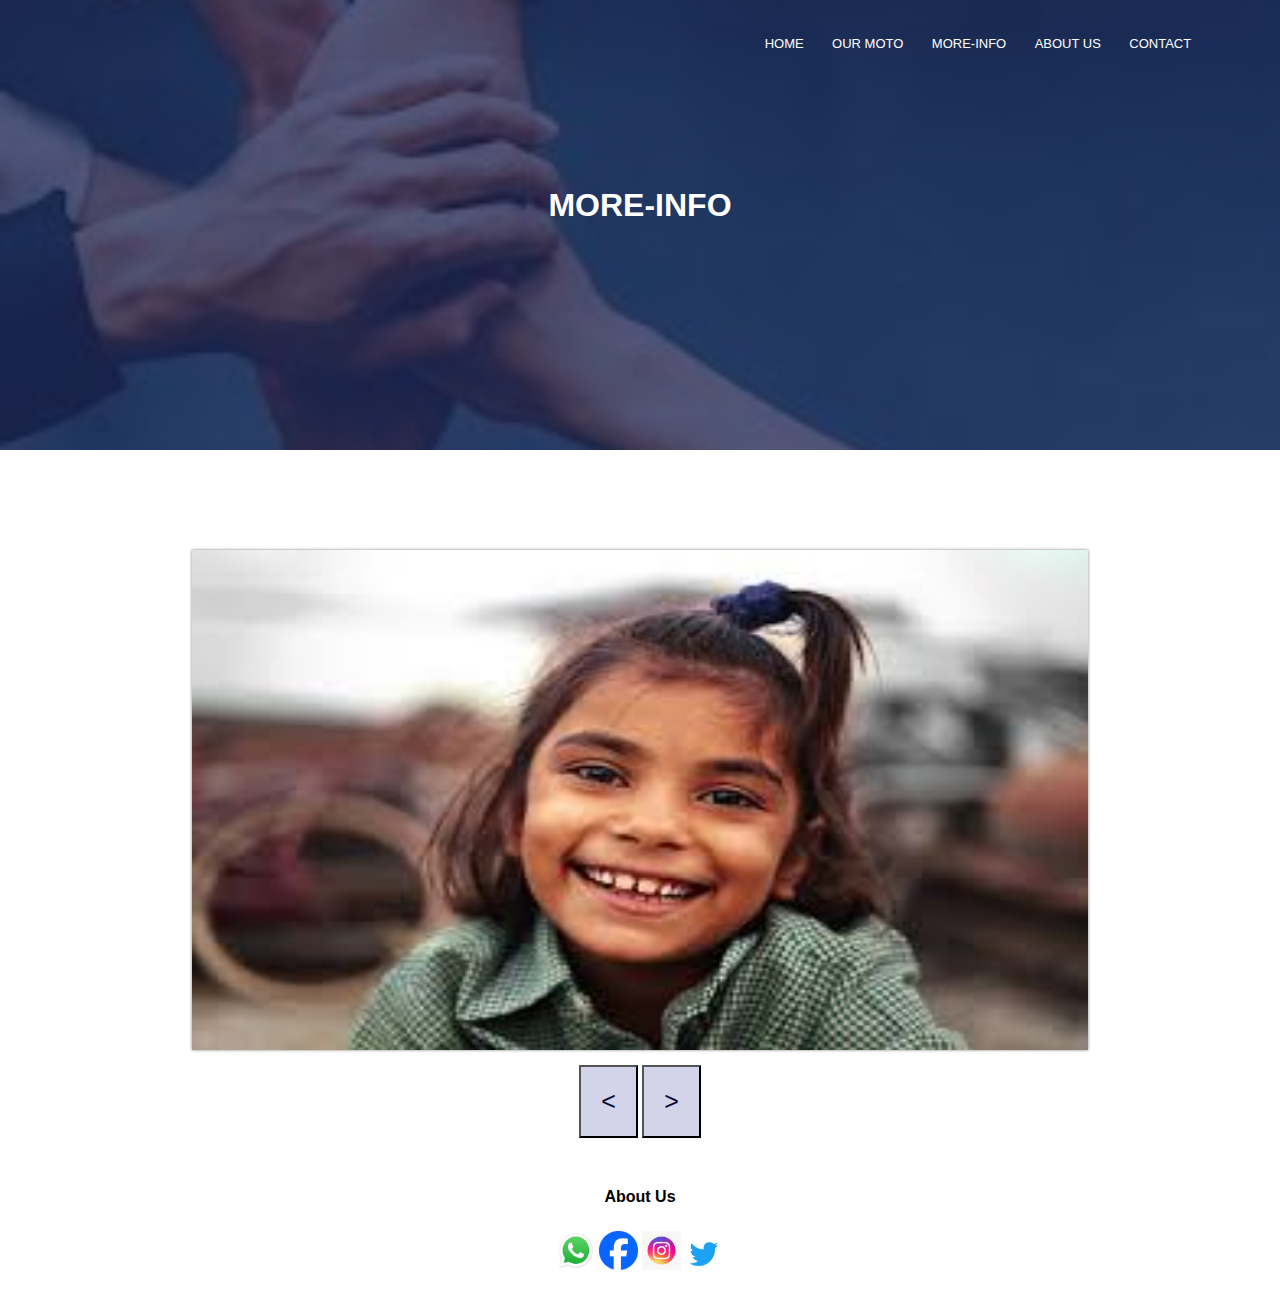
<file: More-info.html>
<!DOCTYPE html>
<html lang="en">
<head>
    <meta charset="UTF-8">
    <meta name="viewport" content="width=device-width, initial-scale=1.0">
    <link rel="stylesheet" href="DIO.css">
    <title>MORE-INFO</title>
</head>
<body>
    <section class="subheader">
        
        <nav>
            <div class="nav-links">
                <ul>
                 <li><a href="DIO.html">HOME</a></li>
                  <li><a href="Our moto.html">OUR MOTO</a></li>
                   <li><a href="More-info.html">MORE-INFO</a></li>
                   <li><a href="About.html">ABOUT US</a></li>
                 <li><a href="Contact.html">CONTACT</a></li>
                </ul>
            </div>
        </nav>
 <h1>MORE-INFO</h1>
    </section>
    <main>
        <img src="girl.jpeg" alt="" class="slide" style="width: 100%; height: 100%;">
        <img src="study india.jpg" alt="" class="slide" style="width: 100%; height: 100%;">
        <img src="images (1).jpeg" alt="" class="slide" style="width: 100%; height: 100%;">
        <img src="hostel_bnr03.jpg" alt="" class="slide" style="width: 100%; height: 100%;">
        <img src="football.jpeg" alt="" class="slide" style="width: 100%; height: 100%;">
        <img src="Indians together.jpeg" alt="" class="slide" style="width: 100%; height: 100%;">
        <img src="india map.jpeg" alt="" class="slide" style="width: 100%; height: 100%;">
        </main>
<div class="navg">
    <button onclick="goPrev()">
     <
    </button>
    <button onclick="goNext()">
     >
    </button>
</div>
<section class="footer">
    <h4>About Us</h4>
    <div class="footer-media">
        <a href="https://www.whatsapp.com/" target="_blank"><img src="whatsapp.jpeg" alt="" class="src"></a>
        <a href="https://www.facebook.com/" target="_blank"><img src="fb.png" alt="" class="src"></a>
        <a href="https://www.instagram.com/" target="_blank"><img src="insta.jpeg" alt="" class="src"></a>
        <a href="https://www.twitter.com/" target="_blank"><img src="twitter.png" alt="" class="src"></a>
    </div>
</section>
</body>
<script src="app.js"></script>
</html>
</file>
<file: DIO.css>
*{
    margin: 0;
    padding: 0;
    font-family:Arial, Helvetica, sans-serif,sans-serif;
}
.header{
    min-height: 100vh;
    width:100%;
    background-image: url('DIO back.jpg');
    background-repeat: no-repeat;
    background-size: cover;
    background-position: center;

}
nav{
    display: flex;
    padding: 2% 6%;
    justify-content: flex-end;
    align-items: center;

}
.nav-links{
    width: 150px;
    flex: 1;
    text-align: right;
} 
.nav-links ul li{
    list-style: none;
    display: inline-block;
    padding: 8px 12px;
    position: relative;

}
.nav-links ul li a{
    color: white;
    text-decoration: none;
    font-size: 13px;
}
.nav-links ul li::after{
    content: ' ';
    width:0%;
    height: 2px;
    background:rgb(180, 174, 255) ;
    display: block;
    margin: auto;

}
.nav-links ul li:hover::after{
    width: 100%;
    transition: 0.5s;
}
.text-box{
    width: 100%;
    color: white;
    top: 50%;
    left: 50%;
    transform: translate(-50% -50%);
    text-align: center;

}
.text-box h1{
    font-size: 62px;

}
.text-box p{
    margin: 10px 0 40px;
    font-size: 25px;
}
.offer{
    width: 80%;
    margin: auto;
    text-align: center;
    padding-top: 100px;

}
.offer h1{
    font-size: 36px;
    font-weight: 600;
    color:rgb(7, 10, 63);
}
.offer p{
    color:rgb(77, 77, 104)
}
h3{
    color: rgb(7, 10, 63);
}
.row{
    margin-top: 5%;
    display: flex;
    justify-content: space-between;
}.offer-col{
    flex-basis: 31%;
    background: rgb(239, 204, 252);
    border-radius: 10px;
    margin-bottom: 5%;
    padding: 20px 12px;
    box-sizing: border-box;
    transition: 0.5s;
}
h3{
    text-align: center;
    font-weight: 600;
    margin: 10px 0;
}
.offer-col:hover{
    box-shadow: 0 0 20px 0px rgba(0,0,0,0.7) ;
}
.campus
{
    width: 80%;
    margin: auto;
    text-align: center;
    padding-top: 50px;
    color:rgb(12, 12, 68)
}
.campus h1{
    color:rgb(5, 5, 49) ;
}

.campus-col{
    flex-basis: 32%;
    border-radius: 10px;
    margin-bottom: 30px;
    position: relative;
    overflow: hidden;
}
.campus-col img{
    width: 100%;
    display: block;
}
.build{
    height: 50%;
    width: 120%;
}
.class{
    height: 50%;
    width: 140%;
}
.layer{
    background: transparent ;
    height: 100%;
    width: 100%;
    position: absolute;
    top: 0;
    left: 0;
    transition: 0.5s;
}
.layer:hover{
    background:rgba(121, 140, 239, 0.7) ;

}
.layer h3{
    width: 100%;
    font-weight: 500;
    color:antiquewhite;
    font-size: 26px;
    bottom:0;
    left: 50%;
    transform: translateX(-50%);
    position:absolute;
    opacity: 0;
    transition: 0.5s;
    
}
.layer:hover h3{
    bottom: 49%;
    opacity: 1;
}
.facilities{
    width: 80%;
    margin: auto;
    text-align: center;
    padding-top: 100px;
}

 .facitities-col{
    flex-basis: 32%;
    border-radius: 10px;
    margin-bottom: 30px;
    position: relative;
    overflow: hidden;
 }
 .facitities-col img{
    width: 100%;
 }
 .colour{
    background:transparent;
    height: 100%;
    width: 100%;
    position: absolute;
    top: 0;
    left: 0;
    transition: 0.5s;
 }
 .colour:hover{
    background: rgba(215, 121, 239, 0.7);

 }
.colour h3{
    width: 100%;
    
    color: #000;
    
    bottom: 0;
    left: 50%;
    transform: translateX(-50%);
    position: absolute;
    opacity: 0;
    transition: 0.5s;
}
.colour:hover h3{
    bottom:49%;
    opacity: 1;

}
 .img-adj img{
    width: 115%;
 }
 .img-teach img{
    width: 115%;
 }
 .font{
    color: gold;
    font-family:'cursive';
    font-size: large;
 }
 .supporters{
    width: 80%;
    margin: auto;
    padding-top: 100px;
    text-align: center;
 }
 .supporters-col{
    flex-basis:23% ;
    border-radius: 10%;
    margin-bottom: 5%;
    background: #a3e7cd;
    text-align: left;
    padding: 25px;
    cursor: pointer;
    display: flex;
 }
  .supporters-col img{
    height: 30px;
    margin-left:5px;
    margin-right: 40px;
    border-radius: 60%;
}
.cta{
    margin: 100px auto;
    width: 80%;
    background-image: linear-gradient(rgba(59, 165, 223, 0.265),rgba(59, 165, 223, 0.265)),url(book.jpg);
    background-position: center;
    background-size: cover;
    border-radius: 10px;
    text-align: center;
    padding: 100px 0;
}
.btn{
    display: inline-block;
    text-decoration: none;
    color: #000000;
    border: 1px solid #e27c8d;
    padding: 12px 34px;
    font-size: 13px;
    background: transparent;
    position: relative;
    cursor: pointer;
    
}
.btn:hover{
    border: 1px solid rgb(209, 136, 171);
    background:  rgb(209, 136, 164);
    transition: 1s;
}
.footer{
    width: 100%;
    text-align: center;
    padding: 30px 0;
}
.footer h4{
    margin-bottom: 25px;
    margin-top: 20px;
    font-weight: 600;

}
.icons{
    display: block;
    color: #000;
    margin: 10px;
    font-size: 22px;
    cursor: pointer;

}
/* about us page */
.subheader{
    height: 50vh;
    width: 100%;
    background-image:linear-gradient(rgba(13, 26, 80, 0.7),rgba(13, 26, 80, 0.7)),url('helping hands.jpeg') ;
    background-position: center;
    background-size: cover;
    text-align: center;
    color: #fff;
}
.subheader h1{
    margin-top: 100px;
}
.about-us{
    width: 80%;
    margin:auto;
    padding-top: 80px;
    padding-bottom: 50px;
}
.about-col{
    flex-basis: 48%;
    padding: 30px 2px;
    color: #370333;
}
.about-col img{
    width: 100%;

}
.about-col h1{
    padding-top: 0;
}
.about-col p{
    padding: 15px 0 25px;
    color: #2f042c;
}
.location{
    width: 80%;
    margin: auto;
    padding: 80px 0;
}
.location iframe{
    width: 100%;
}
.contact-us{
    width: 80%;
    margin: auto;
}
.contact-col{
    flex-basis: 48%;
    margin-bottom: 30%;
}
.contact-col div{
    display: flex;
    align-items: center;
    margin-bottom: 40px;
}
.contact-col p{
    padding: 0;

}
.contact-col h5{
    font-size: 20px;
    margin-bottom: 5px;
    color:#555;
    font-weight: 400;
}
.contact-col input, .contact-col textarea{
    width: 100%;
    padding: 15px;
    margin-bottom: 17px;
    outline: none;
    border: 1px solid #ccc;
}
main{
    width: 70%;
    height: 500px;
    margin-top:100px ;
    margin: auto;
    margin-top: 100px;
    box-shadow: 0px 0px 3px grey;
    position: relative;
    overflow: hidden;
}
.slide{
    width: 100%;
    height: 500px;
    transition: 1s;
    position:absolute ;
}
.navg{
    text-align: center;
    margin-top: 15px;
}
.navg button{
    font-size: 25px;
    padding: 20px;
    color: rgb(4, 4, 48);
    background-color: rgb(211, 211, 234);
}
.footer-media img{
    width: 3%;
    height: 3%;
}
.subm{
    display: inline-block;
    text-decoration: none;
    color: #fff;
    border: 1px solid #fff;
    padding: 12px 34px;
    font-size: 13px;
    background: transparent;
    position: relative;
    cursor: pointer;
}
</file>
